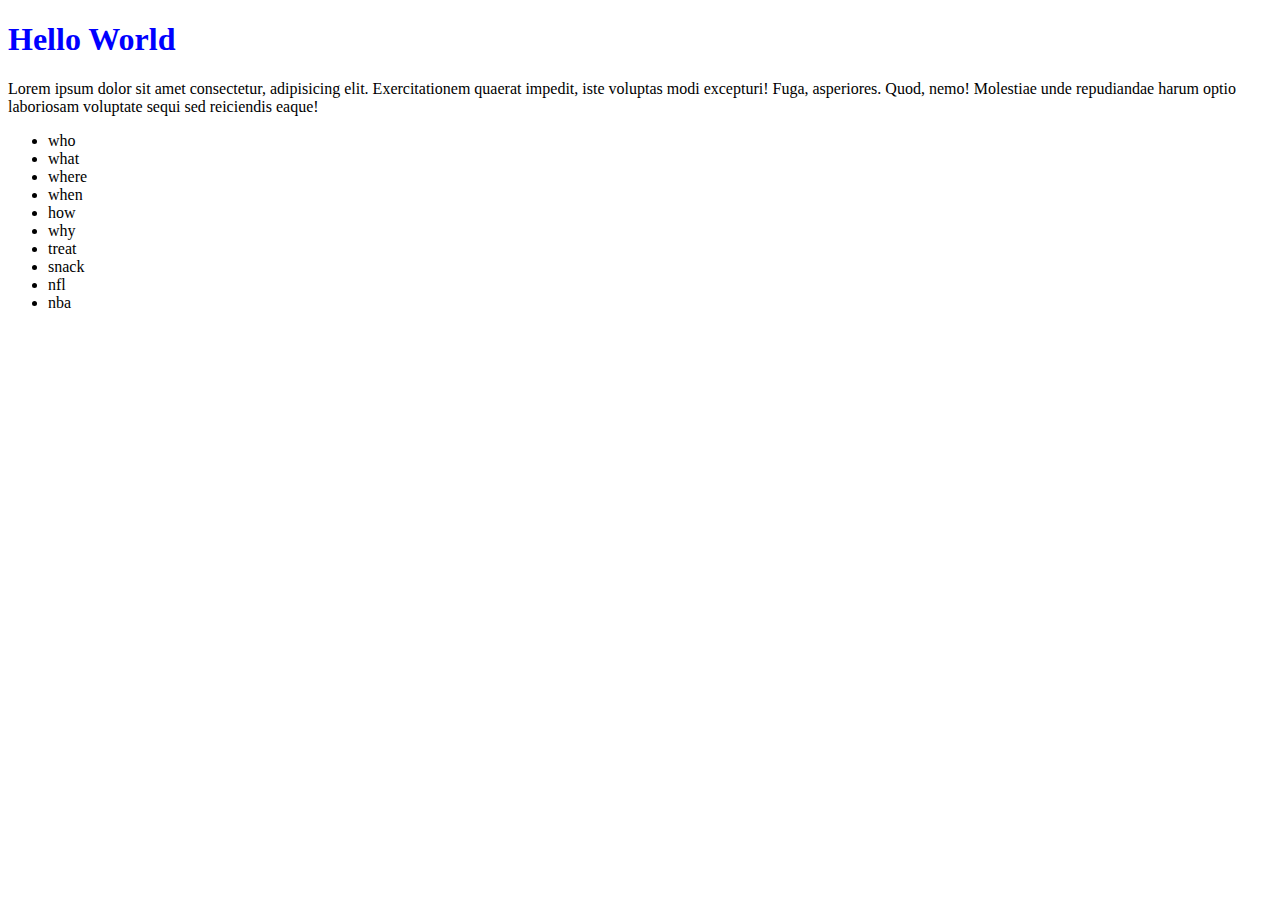
<file: index.html>
<!DOCTYPE html>
<html lang="en">
<head>
    <meta charset="UTF-8">
    <meta name="viewport" content="width=device-width, initial-scale=1.0">
    <meta http-equiv="X-UA-Compatible" content="ie=edge">
    <title>Document</title>
    <style>
        /* rule set*/
        /* selector i the h1*/
        /* declaration block is everything between {} */
        /* every declaration has a PROPERTY and a VALUE */

        h1 {
            color: blue;
        }
     
    </style>
</head>
<body>
    <h1>Hello World</h1>
    <p>Lorem ipsum dolor sit amet consectetur, adipisicing elit. Exercitationem quaerat impedit, iste voluptas modi excepturi! Fuga, asperiores. Quod, nemo! Molestiae unde repudiandae harum optio laboriosam voluptate sequi sed reiciendis eaque!</p>

    

  <ul>
      <li>who</li>
      <li>what</li>
      <li>where</li>
      <li>when</li>
      <li>how</li>
      <li>why</li>
      <li>treat</li>
      <li>snack</li>
      <li>nfl</li>
      <li>nba</li>
  </ul>

</body>
</html>
</file>
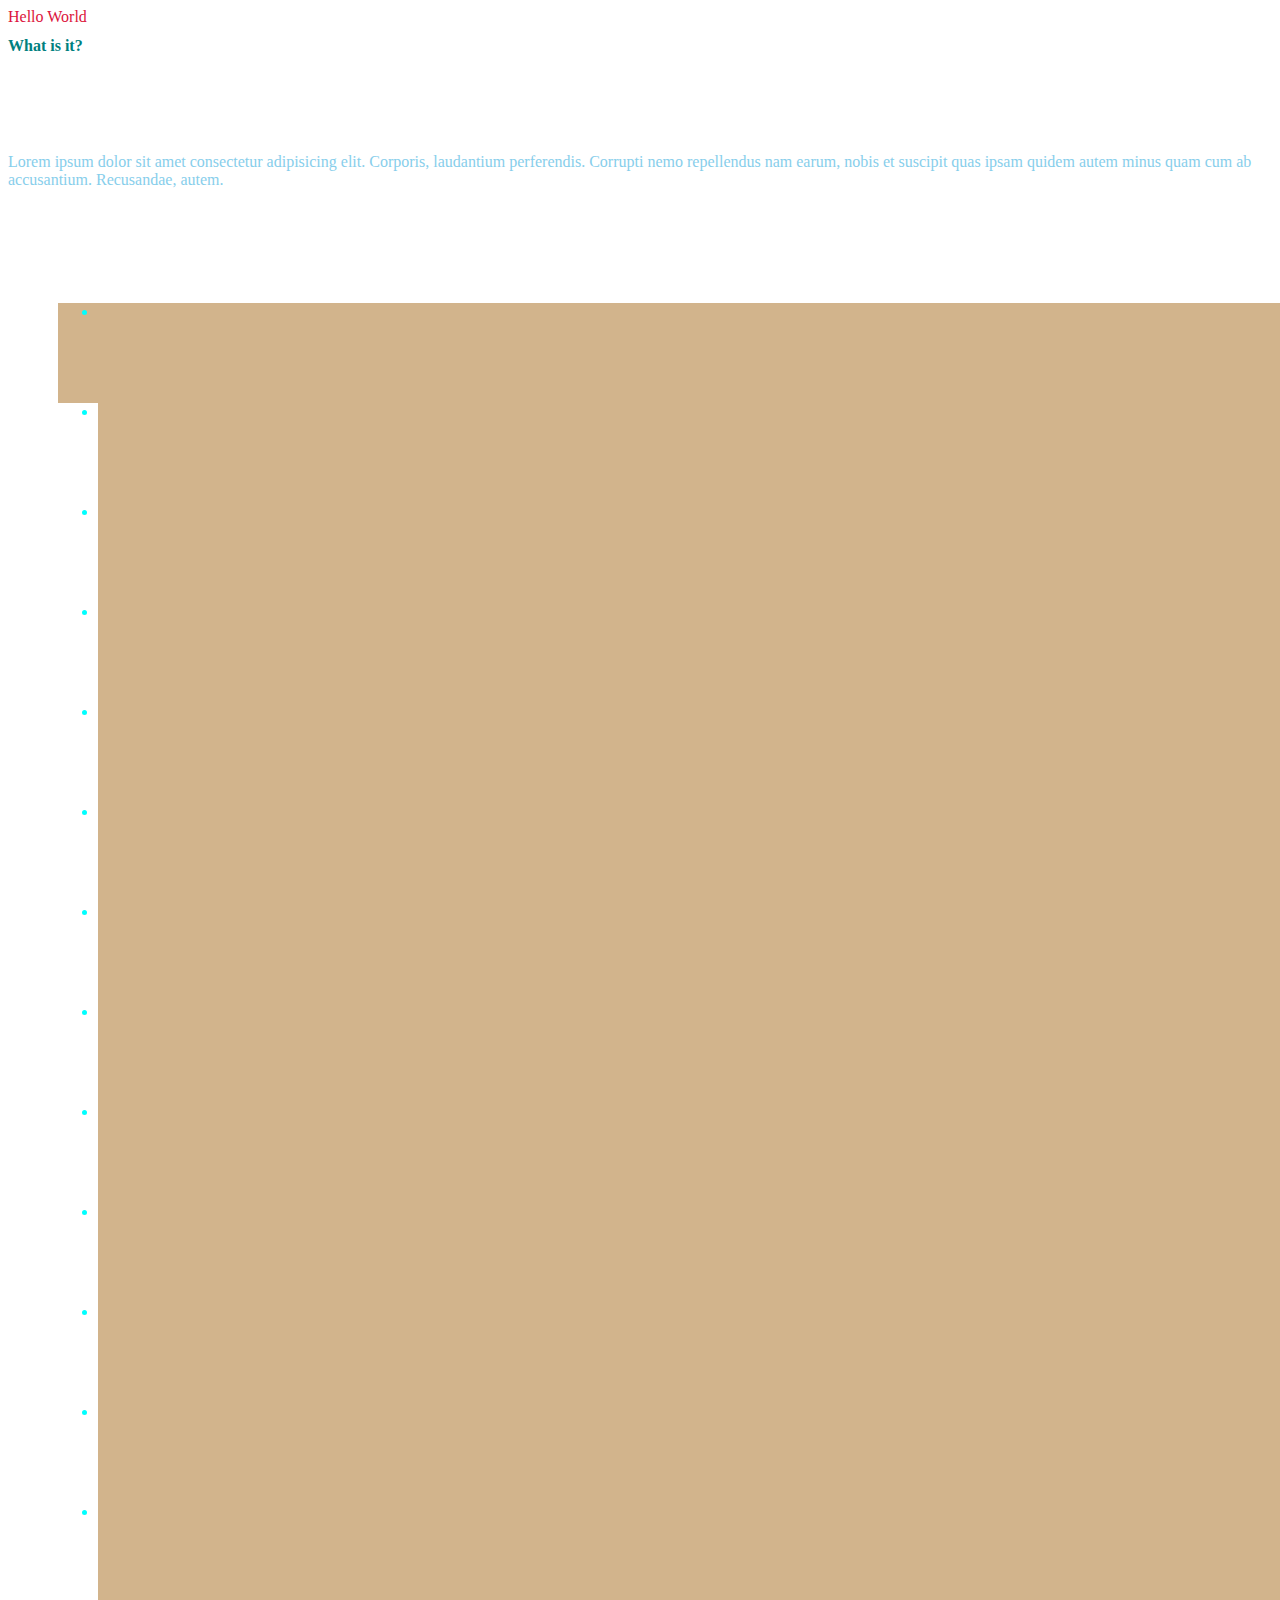
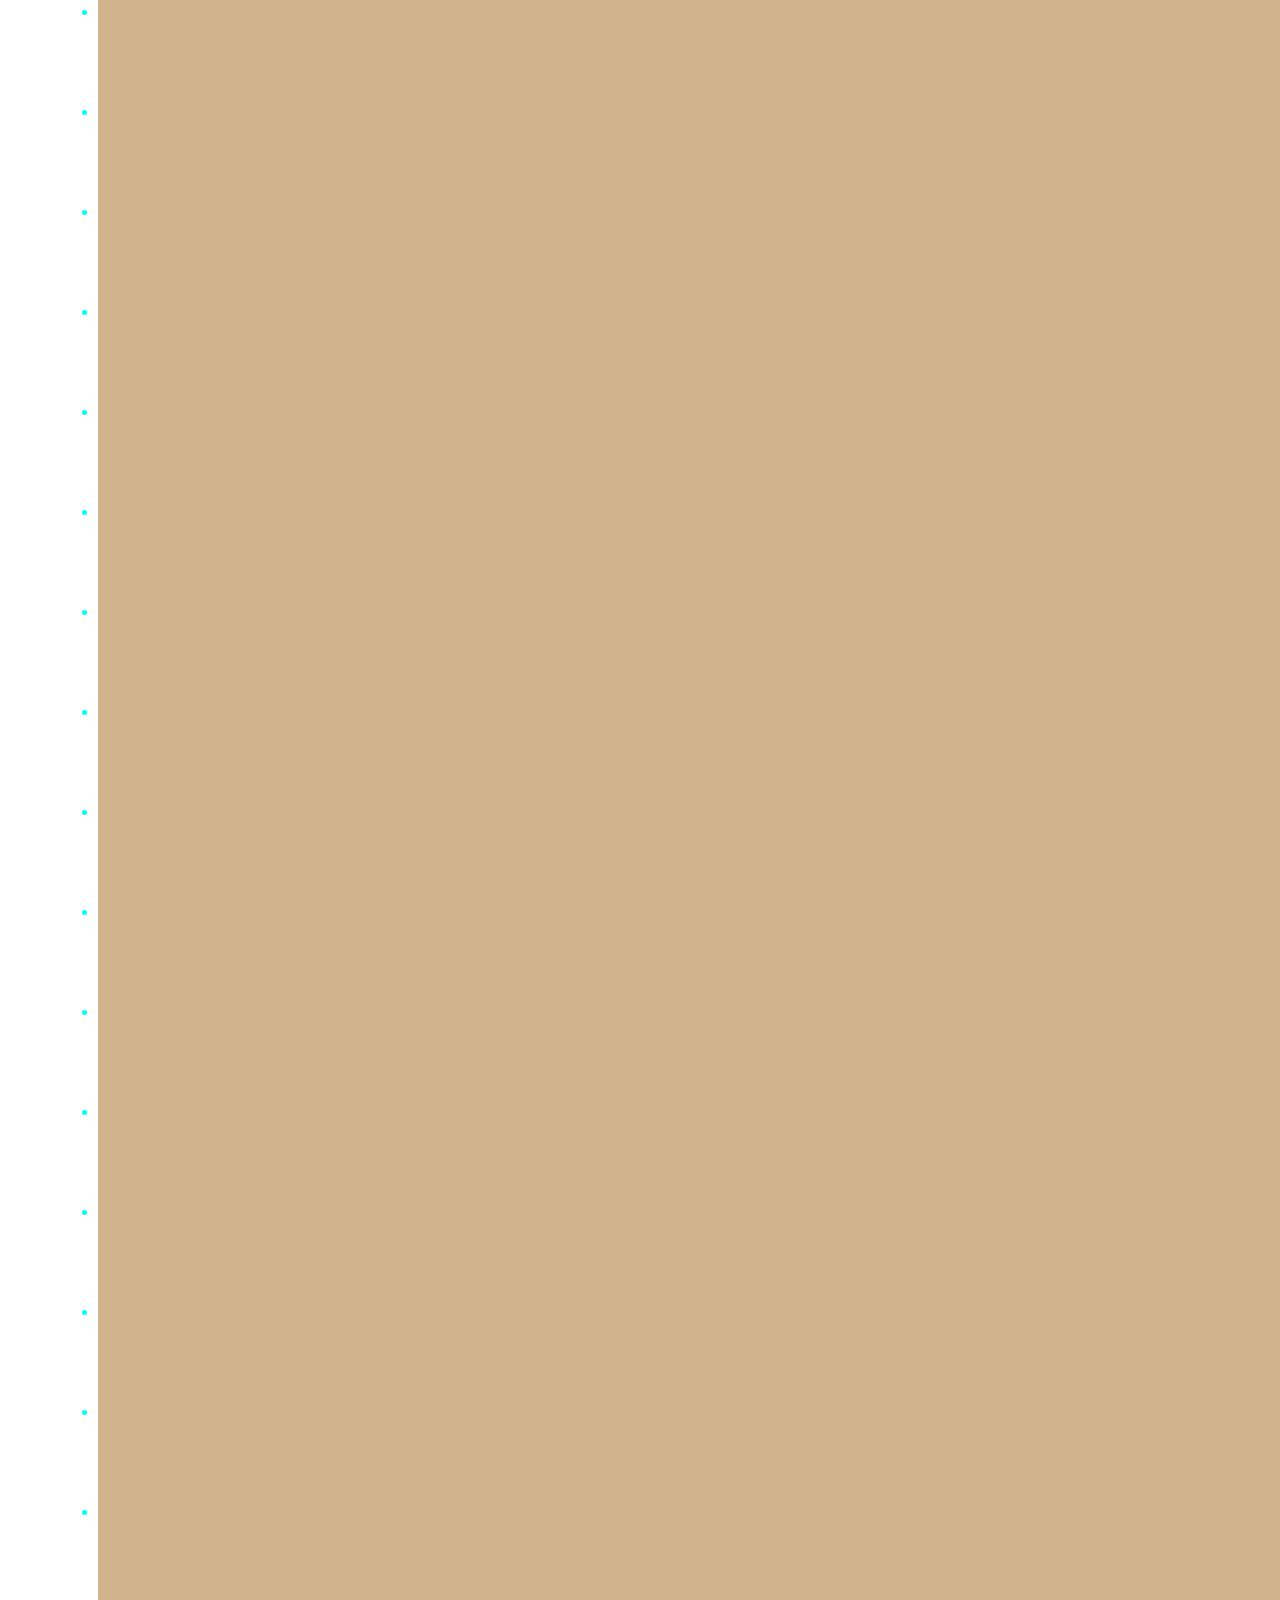
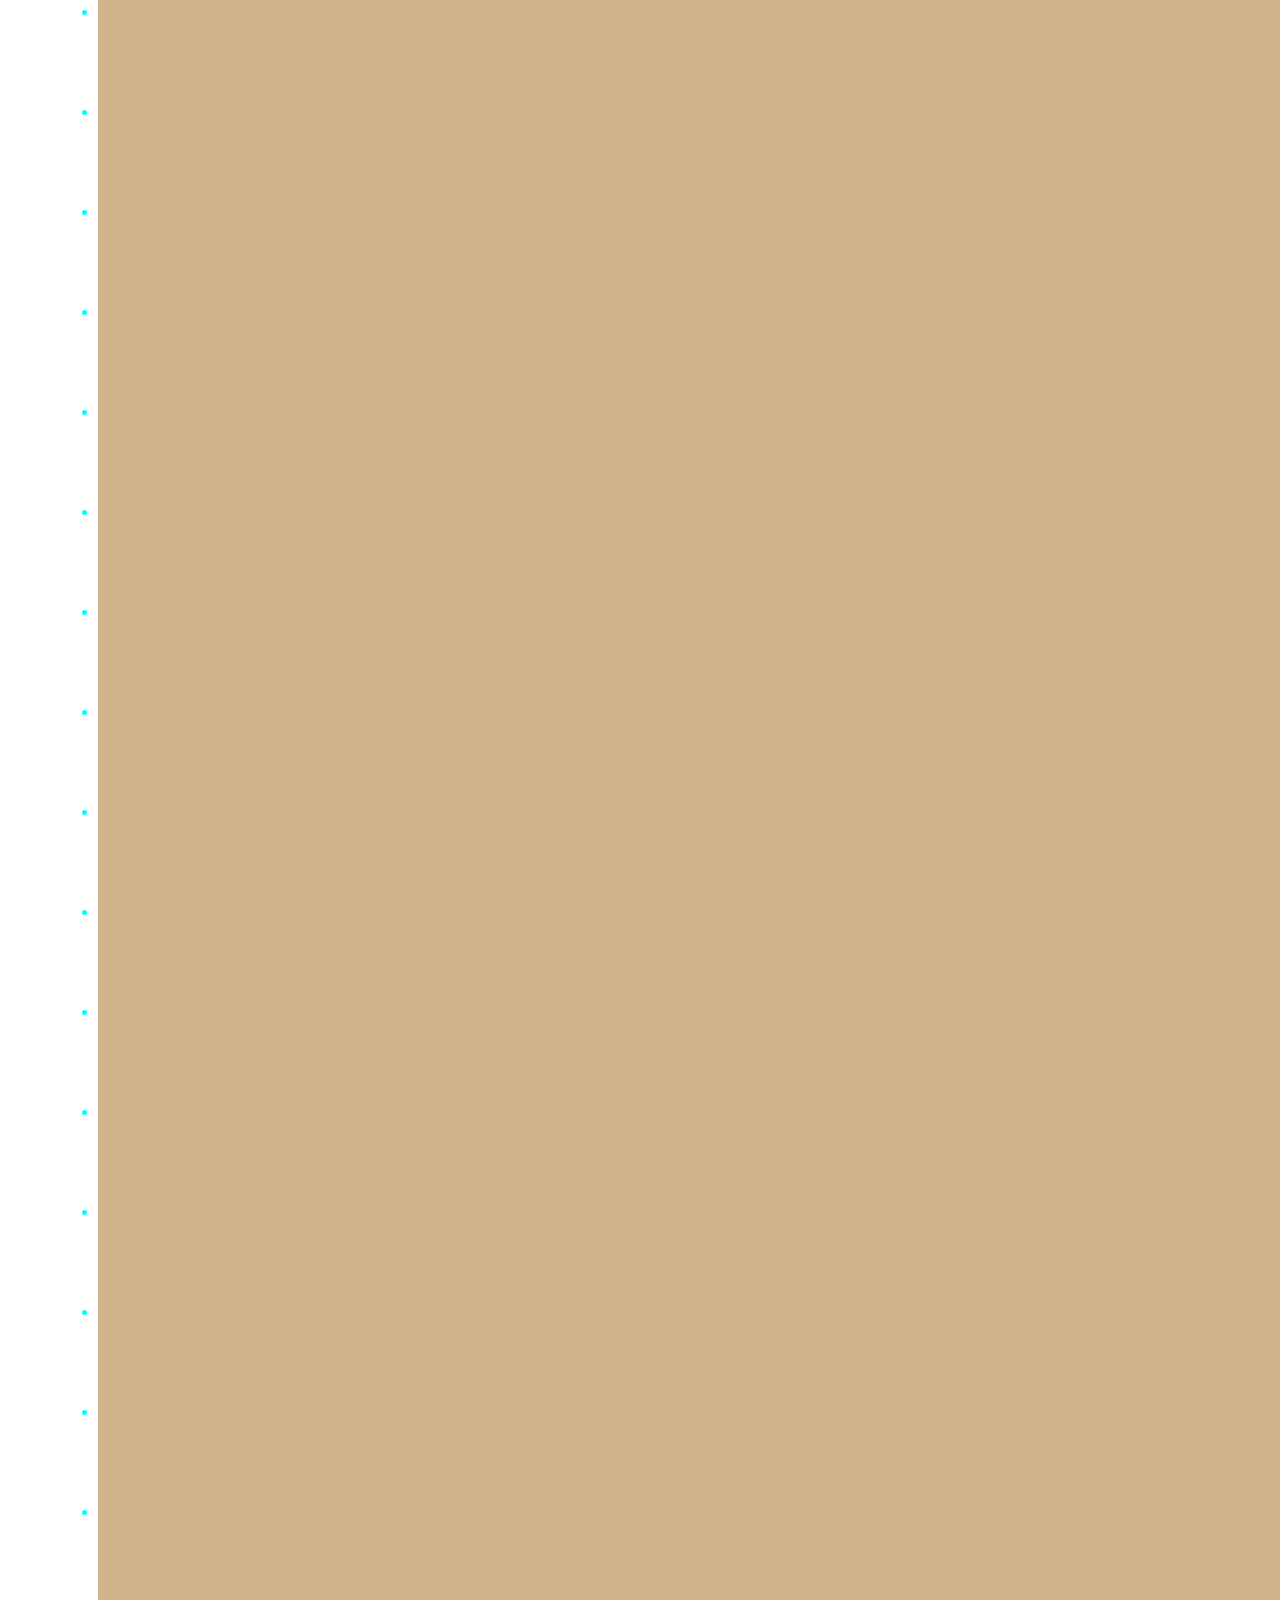
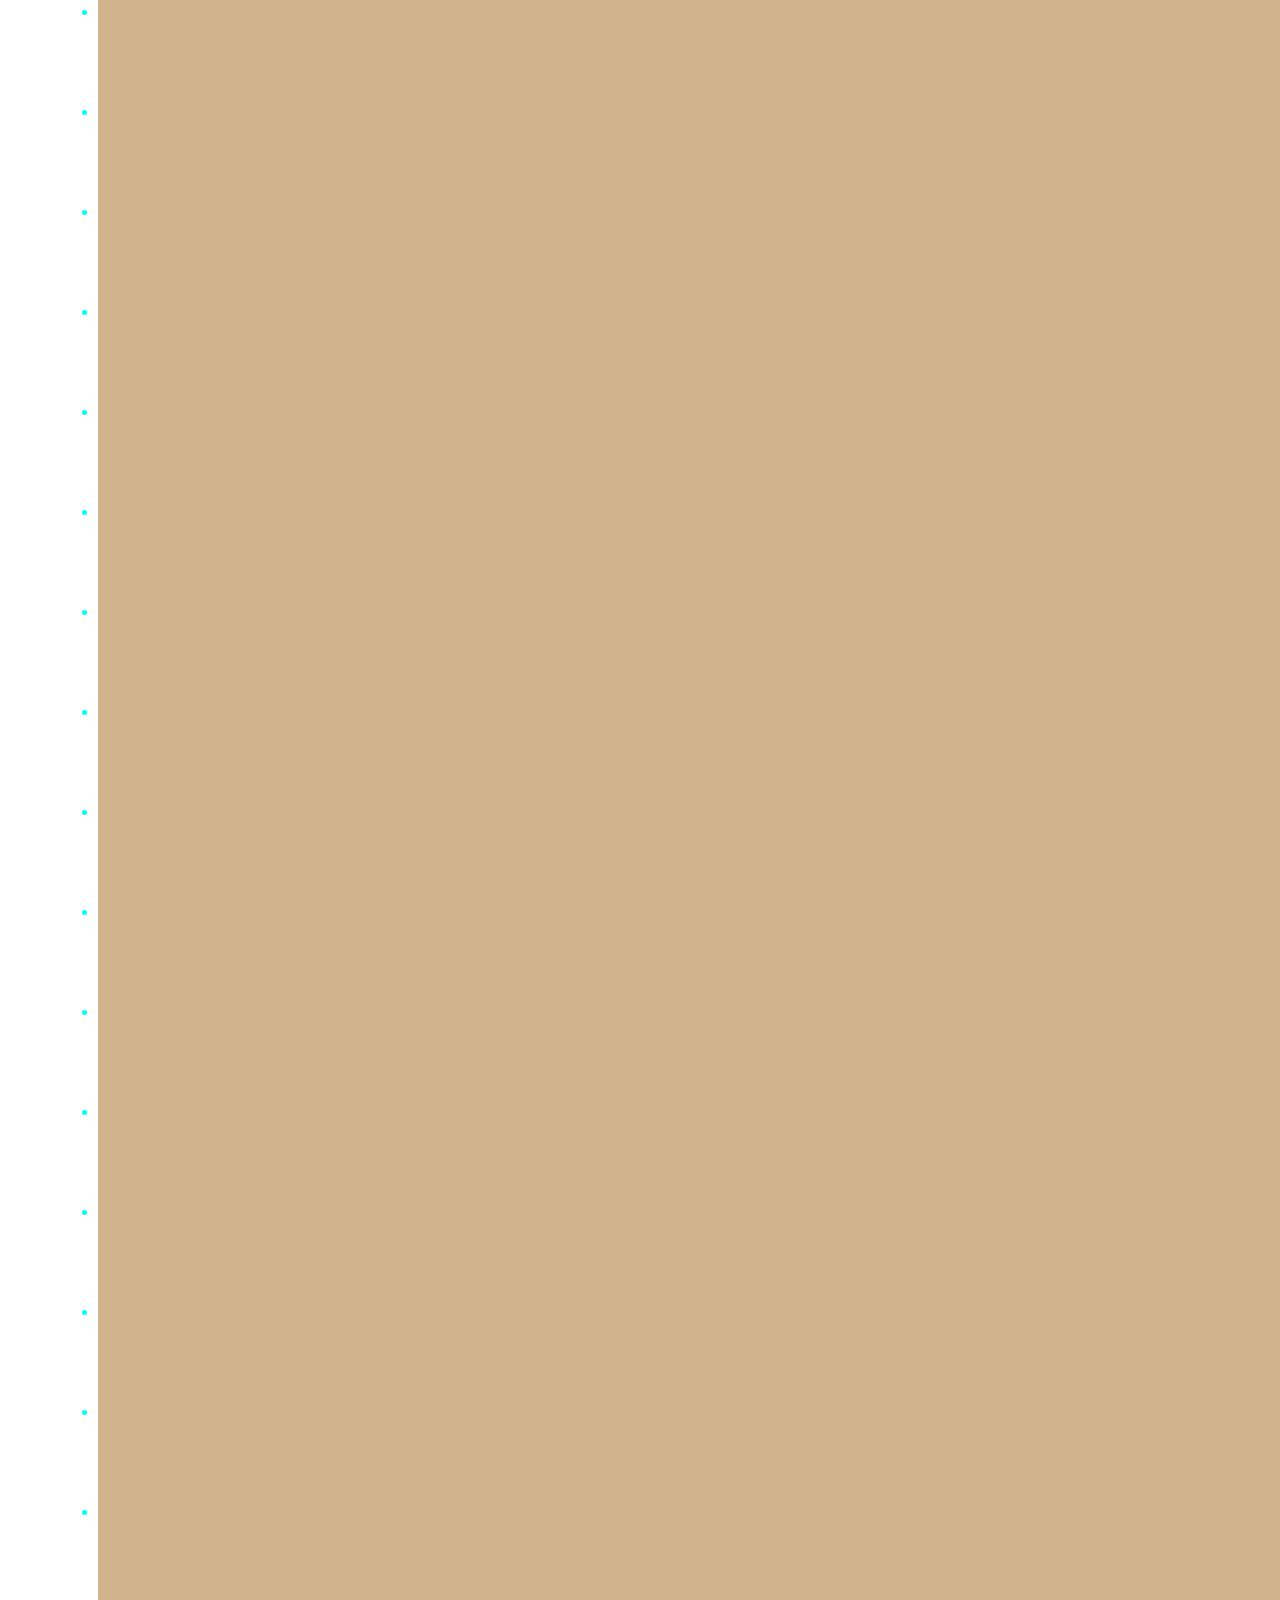
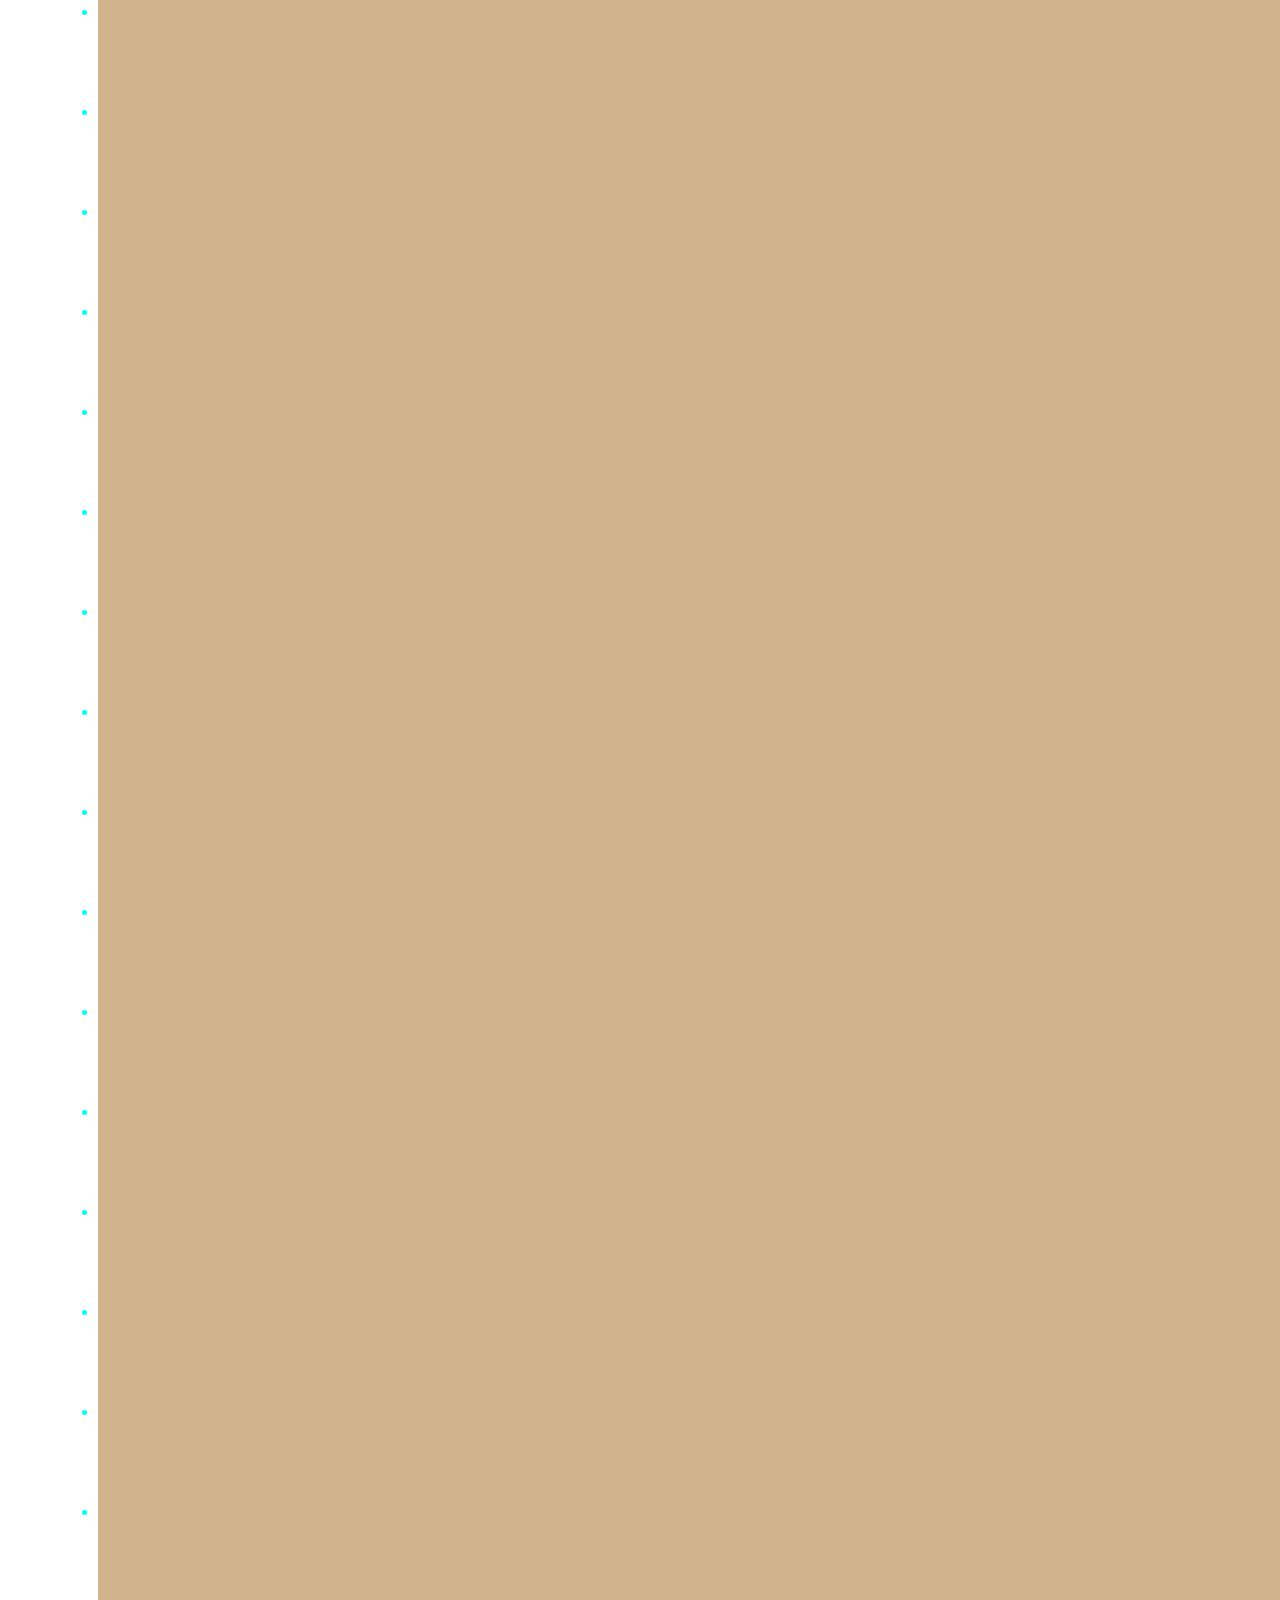
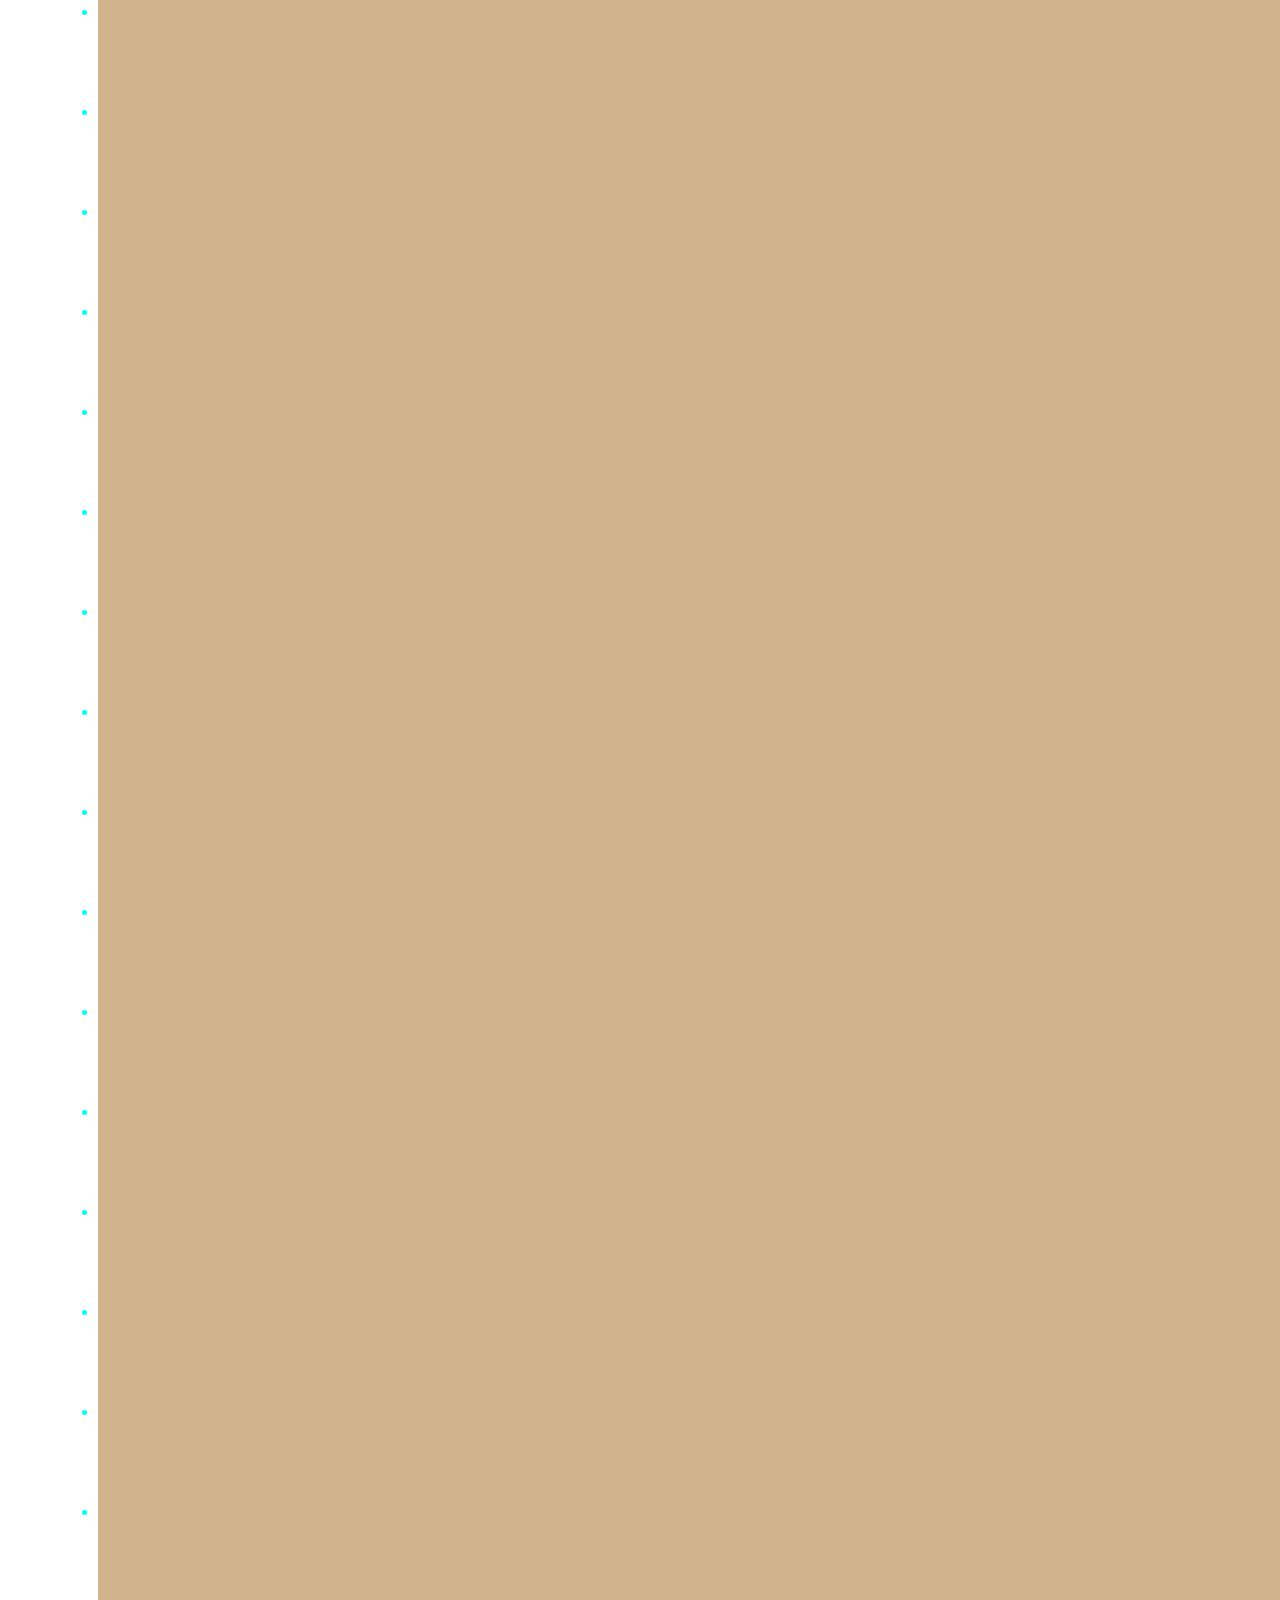
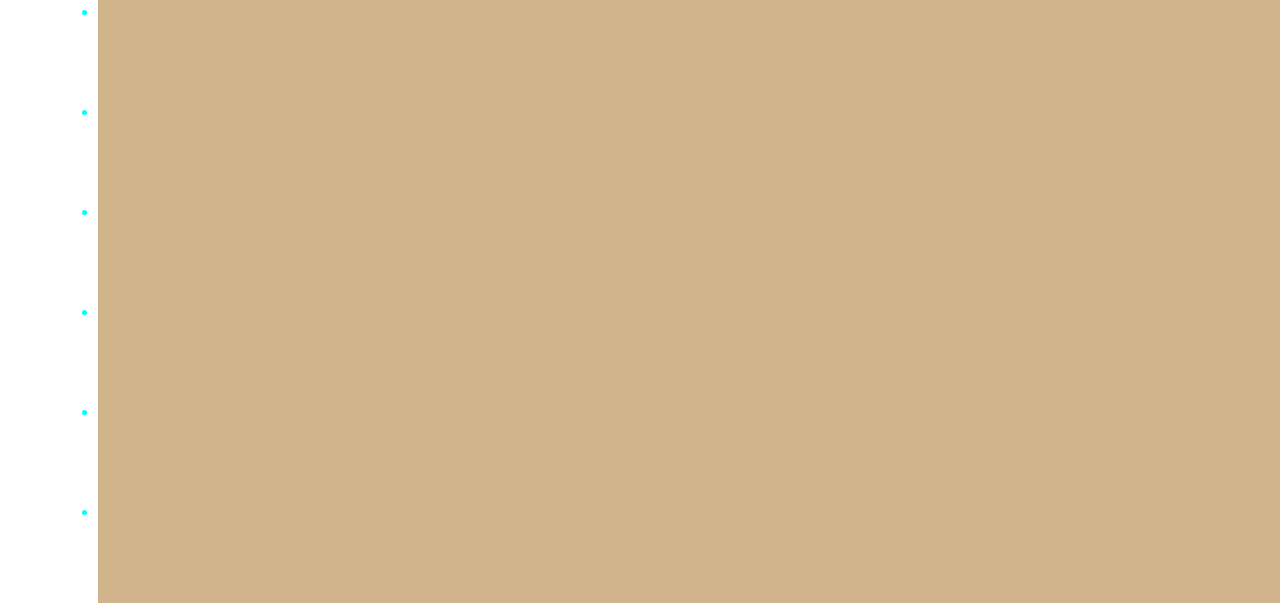
<file: week2.html>
<!DOCTYPE html>
<html lang="en">
<head>
    <meta charset="UTF-8">
    <meta name="viewport" content="width=device-width, initial-scale=1.0">
    <meta http-equiv="X-UA-Compatible" content="ie=edge">
    <link rel="stylesheet" href="css/main.css">
    <title>Document</title>
</head>
<body>
<header>Hello World 
</header>
 <h1>What is it?</h1>

 <p>Lorem ipsum dolor sit amet consectetur adipisicing elit. Corporis, laudantium perferendis. Corrupti nemo repellendus nam earum, nobis et suscipit quas ipsam quidem autem minus quam cum ab accusantium. Recusandae, autem.</p>



   <ul>
       <li>
           <name1></name1>
       </li>
       <li>
           <name2></name2>
       </li>
       <li>
           <name3></name3>
       </li>
       <li>
           <name4></name4>
       </li>
       <li>
           <name5></name5>
       </li>
       <li>
           <name6></name6>
       </li>
       <li>
           <name7></name7>
       </li>
       <li>
           <name8></name8>
       </li>
       <li>
           <name9></name9>
       </li>
       <li>
           <name10></name10>
       </li>
       <li>
           <name11></name11>
       </li>
       <li>
           <name12></name12>
       </li>
       <li>
           <name13></name13>
       </li>
       <li>
           <name14></name14>
       </li>
       <li>
           <name15></name15>
       </li>
       <li>
           <name16></name16>
       </li>
       <li>
           <name17></name17>
       </li>
       <li>
           <name18></name18>
       </li>
       <li>
           <name19></name19>
       </li>
       <li>
           <name20></name20>
       </li>
       <li>
           <name21></name21>
       </li>
       <li>
           <name22></name22>
       </li>
       <li>
           <name23></name23>
       </li>
       <li>
           <name24></name24>
       </li>
       <li>
           <name25></name25>
       </li>
       <li>
           <name26></name26>
       </li>
       <li>
           <name27></name27>
       </li>
       <li>
           <name28></name28>
       </li>
       <li>
           <name29></name29>
       </li>
       <li>
           <name30></name30>
       </li>
       <li>
           <name31></name31>
       </li>
       <li>
           <name32></name32>
       </li>
       <li>
           <name33></name33>
       </li>
       <li>
           <name34></name34>
       </li>
       <li>
           <name35></name35>
       </li>
       <li>
           <name36></name36>
       </li>
       <li>
           <name37></name37>
       </li>
       <li>
           <name38></name38>
       </li>
       <li>
           <name39></name39>
       </li>
       <li>
           <name40></name40>
       </li>
       <li>
           <name41></name41>
       </li>
       <li>
           <name42></name42>
       </li>
       <li>
           <name43></name43>
       </li>
       <li>
           <name44></name44>
       </li>
       <li>
           <name45></name45>
       </li>
       <li>
           <name46></name46>
       </li>
       <li>
           <name47></name47>
       </li>
       <li>
           <name48></name48>
       </li>
       <li>
           <name49></name49>
       </li>
       <li>
           <name50></name50>
       </li>
       <li>
           <name51></name51>
       </li>
       <li>
           <name52></name52>
       </li>
       <li>
           <name53></name53>
       </li>
       <li>
           <name54></name54>
       </li>
       <li>
           <name55></name55>
       </li>
       <li>
           <name56></name56>
       </li>
       <li>
           <name57></name57>
       </li>
       <li>
           <name58></name58>
       </li>
       <li>
           <name59></name59>
       </li>
       <li>
           <name60></name60>
       </li>
       <li>
           <name61></name61>
       </li>
       <li>
           <name62></name62>
       </li>
       <li>
           <name63></name63>
       </li>
       <li>
           <name64></name64>
       </li>
       <li>
           <name65></name65>
       </li>
       <li>
           <name66></name66>
       </li>
       <li>
           <name67></name67>
       </li>
       <li>
           <name68></name68>
       </li>
       <li>
           <name69></name69>
       </li>
       <li>
           <name70></name70>
       </li>
       <li>
           <name71></name71>
       </li>
       <li>
           <name72></name72>
       </li>
       <li>
           <name73></name73>
       </li>
       <li>
           <name74></name74>
       </li>
       <li>
           <name75></name75>
       </li>
       <li>
           <name76></name76>
       </li>
       <li>
           <name77></name77>
       </li>
       <li>
           <name78></name78>
       </li>
       <li>
           <name79></name79>
       </li>
       <li>
           <name80></name80>
       </li>
       <li>
           <name81></name81>
       </li>
       <li>
           <name82></name82>
       </li>
       <li>
           <name83></name83>
       </li>
       <li>
           <name84></name84>
       </li>
       <li>
           <name85></name85>
       </li>
       <li>
           <name86></name86>
       </li>
       <li>
           <name87></name87>
       </li>
       <li>
           <name88></name88>
       </li>
       <li>
           <name89></name89>
       </li>
       <li>
           <name90></name90>
       </li>
       <li>
           <name91></name91>
       </li>
       <li>
           <name92></name92>
       </li>
       <li>
           <name93></name93>
       </li>
       <li>
           <name94></name94>
       </li>
       <li>
           <name95></name95>
       </li>
       <li>
           <name96></name96>
       </li>
       <li>
           <name97></name97>
       </li>
       <li>
           <name98></name98>
       </li>
       <li>
           <name99></name99>
       </li>
   </ul>


</body>
</html>
</file>
<file: css/main.css>
header {
    padding: 10;
    margin: auto;
    color: crimson;

}

h1 {
    width: 100%;
    height: 100px;
    font-size: medium;
    color: teal;
}

p {
    width: auto;
    height: 100px;
    font-size: medium;
    font-family: fantasy;
    color: skyblue;
}

ul {
margin:50px;
width: auto;
color: #112;




}

li{

    color: aqua;
    font-size: medium;
    text-align: left;

}

ul, li {

    width: 100%;
    height: 100px;
    background-color: tan;

}
</file>
